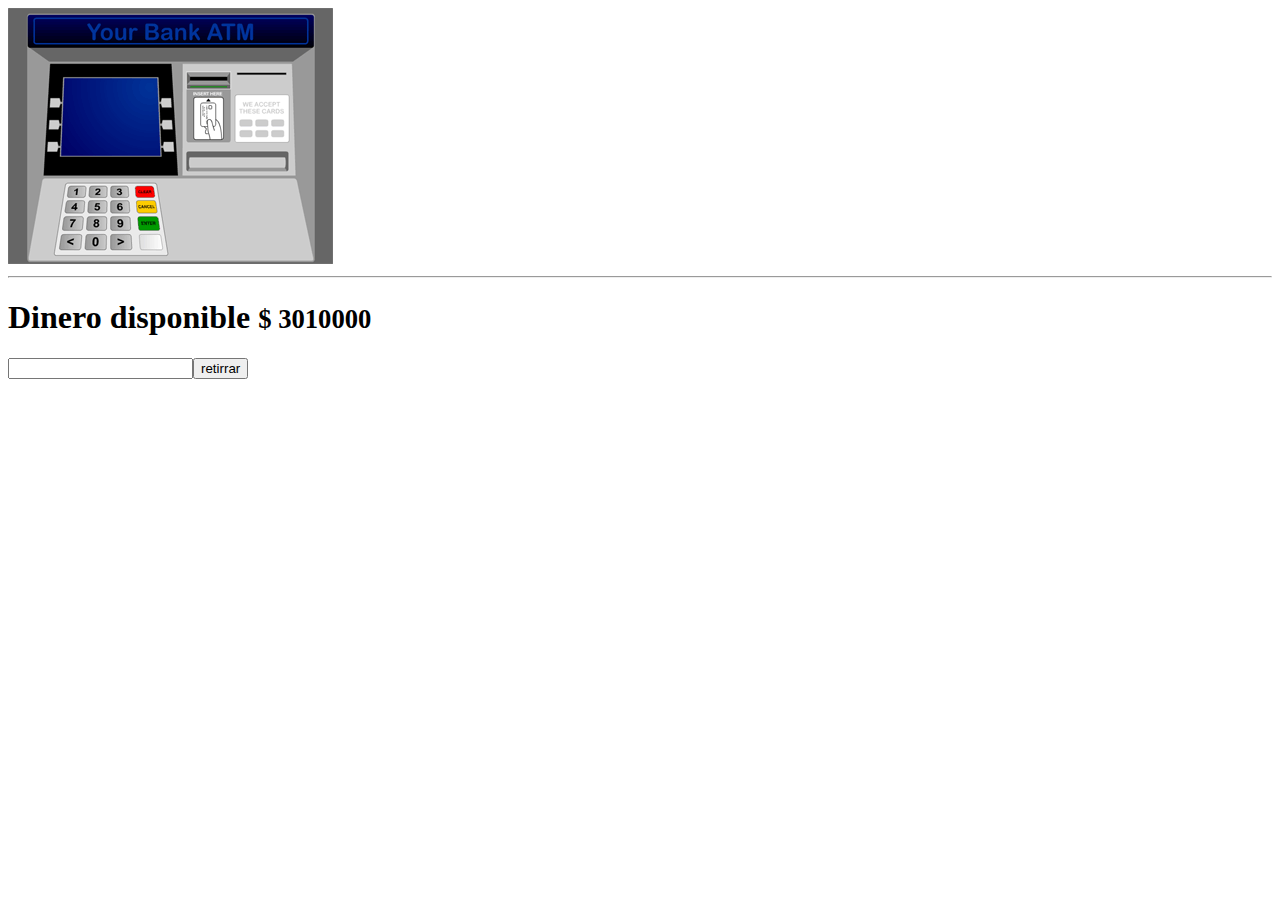
<file: docs/index.html>
<!doctype html><html lang="en"><head><meta charset="UTF-8"/><meta http-equiv="X-UA-Compatible" content="IE=edge"/><meta name="viewport" content="width=device-width,initial-scale=1"/><link href="https://cdn.jsdelivr.net/npm/bootstrap@5.1.3/dist/css/bootstrap.min.css" rel="stylesheet" integrity="sha384-1BmE4kWBq78iYhFldvKuhfTAU6auU8tT94WrHftjDbrCEXSU1oBoqyl2QvZ6jIW3" crossorigin="anonymous"/><title>Wecpack -JSMT</title><script defer="defer" src="main.f1ee9f38a957fca0b848.js"></script><link href="maine166d61ba83dd252cc03.css" rel="stylesheet"></head><body class="align-items-center"><div class="col-auto p-5 text-center"><img src="./assets/img/cajero.webp"/><hr><div class="row conteiner"><div class="col"><h1>Dinero disponible <small id="puntosJugador" class="moneyTotalSmalls">$ 0</small></h1></div></div><p><input type="number" id="moneyAmount"><input type="button" id="btnWithdrawals" value="retirrar"></p><div class="row conteiner"><div class="col"><h1 id="h1Money"></h1><div id="jugador-cartas" class="divMoney"></div></div></div></div></body></html>
</file>
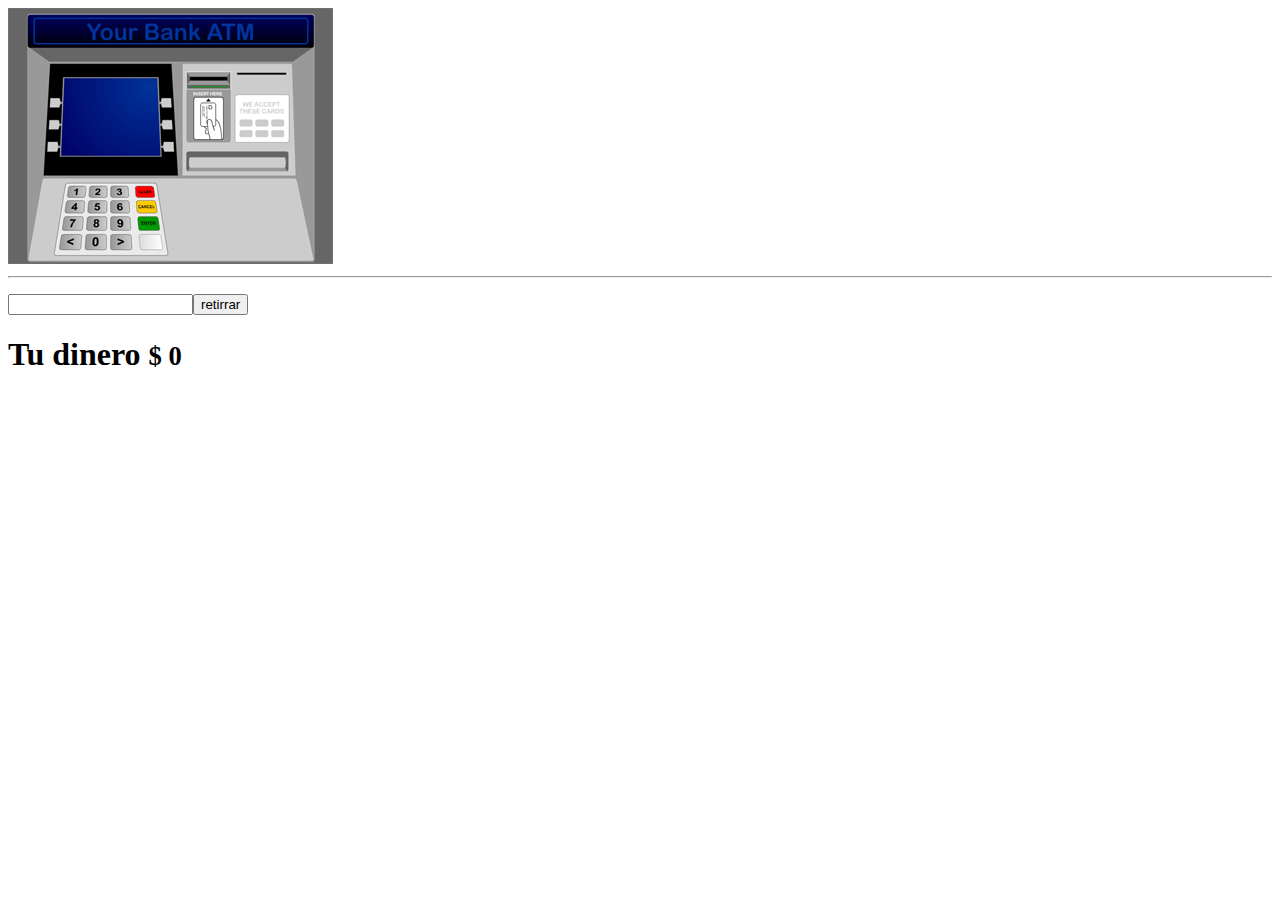
<file: src/index.html>
<!DOCTYPE html>
<html lang="en">
  <head>
    <meta charset="UTF-8" />
    <meta http-equiv="X-UA-Compatible" content="IE=edge" />
    <meta name="viewport" content="width=device-width, initial-scale=1.0" />
    <link
      href="https://cdn.jsdelivr.net/npm/bootstrap@5.1.3/dist/css/bootstrap.min.css"
      rel="stylesheet"
      integrity="sha384-1BmE4kWBq78iYhFldvKuhfTAU6auU8tT94WrHftjDbrCEXSU1oBoqyl2QvZ6jIW3"
      crossorigin="anonymous"
    />
    <title>Wecpack -JSMT</title>
  </head>
  <body class=" align-items-center">
    <div class="col-auto p-5 text-center">
      <img src="./assets/img/cajero.webp" /><hr>
      <p><input type="number" id="moneyAmount"><input type="button" id="btnWithdrawals" value="retirrar"></p>
      <div class="row conteiner">
        <div class="col">
          <h1>
            Tu dinero <small id="puntosJugador" class="moneySmalls">$ 0</small>
          </h1>
          <div id="jugador-cartas" class="divMoney">
            <!-- <img src="assets/img/50.png" class="bills" alt="" /> -->
          </div>
        </div>
      </div>
    </div>
    
  </body>
</html>
</file>
<file: docs/maine166d61ba83dd252cc03.css>
.bills{height:70px;left:50px;margin-left:-125px;position:relative;top:20px;width:150px}
</file>
